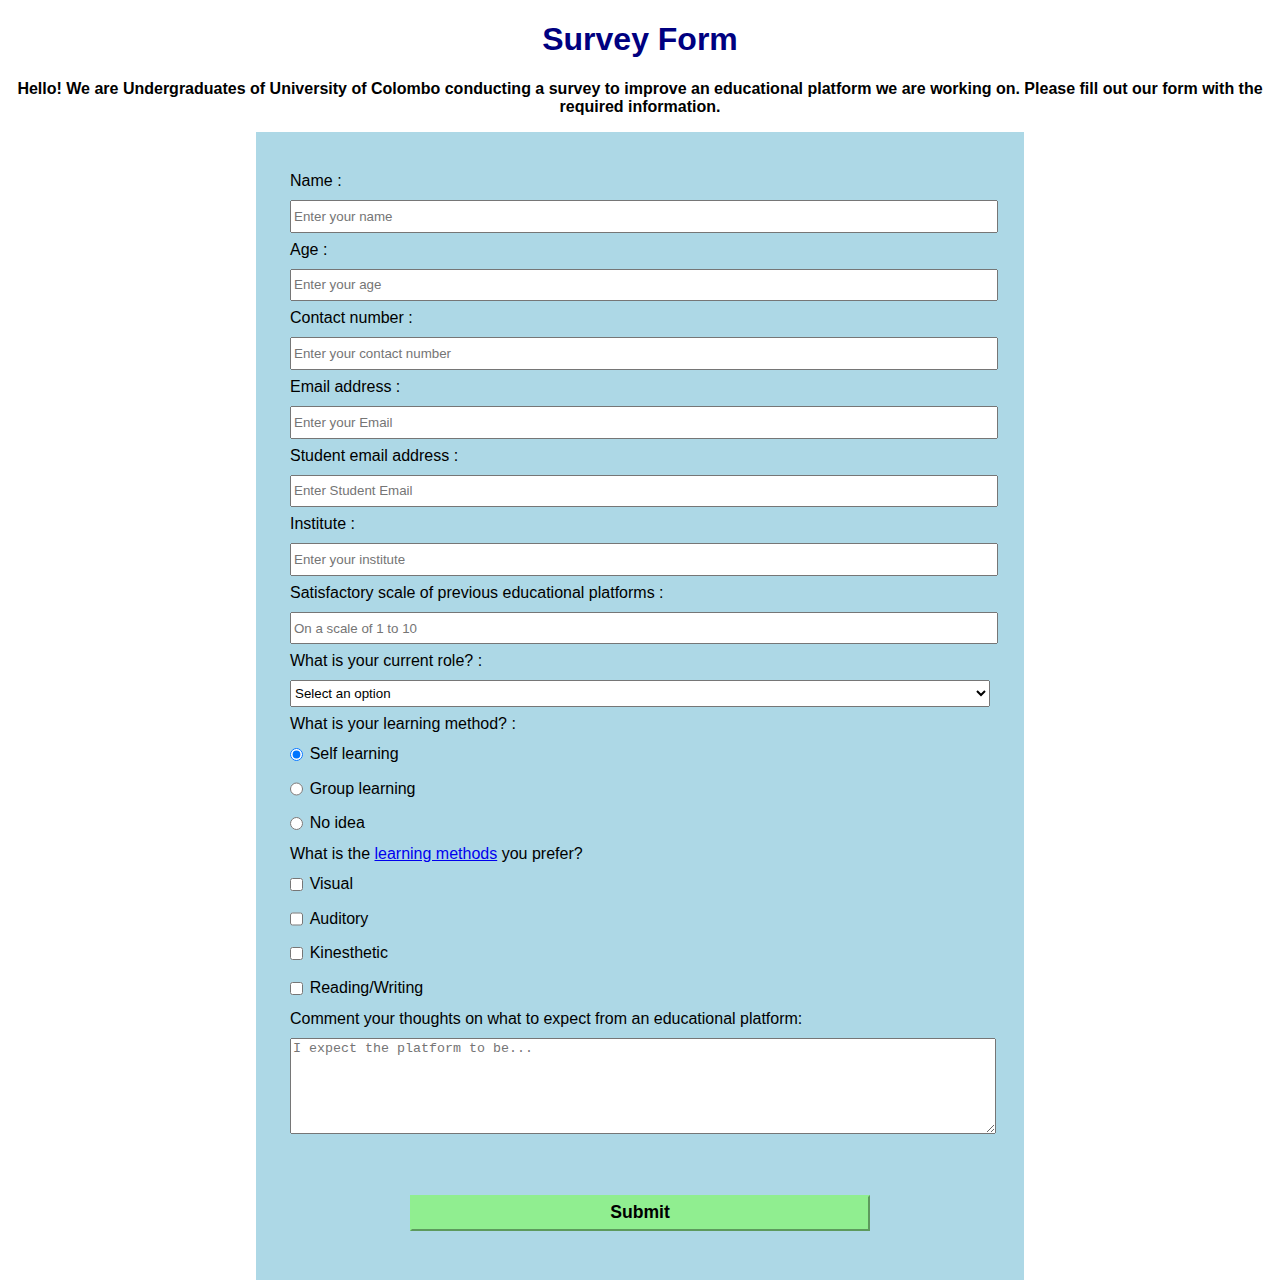
<file: newForm.html>
<!DOCTYPE html>
<html lang="en">
  <head>
    <meta charset="UTF-8">
    <title>Survey Form</title>
    <link rel="stylesheet" href="newForm.css" />
  </head>
  <body>
    <h1 id="title">Survey Form</h1>
    <p id="description">           Hello! We are Undergraduates of University of Colombo conducting a survey to improve an educational platform we are working on.    Please fill out our form with the required information.</p>
    <form id="survey-form">
      <fieldset>

        <label for="name-label" id="name-label"> Name : <input type="text" id="name-label" name="studentName"  placeholder ="Enter your name" required></label>
<label for="number"> Age :<input id="number" name="number" type="number" min="10" max="25" placeholder="Enter your age" required></label>

<label for="number-label" id="number-label"> Contact number :<input id="number-label" name="number-label" type="number"  placeholder="Enter your contact number" required> </label>

<label for="email-label" id="email-label"> Email address : <input type="email" id="email-label" name="personalEmail"  placeholder="Enter your Email" required></label>
<label for="email">Student email address :<input type = "email" id="email" placeholder="Enter Student Email" required></lable>
<label for="institute" >Institute : <input id="institute" name="institute"type="institute"placeholder="Enter your institute"> 


<label for="name">Satisfactory scale of previous educational platforms : <input type = "text" id="name" placeholder="On a scale of 1 to 10" required>



<label for="education-level"> What is your current role? : <select id="dropdown" name="dropdown">

<option value=" " >Select an option</option>
            
            <option value="1">School Student</option>
            <option value="2">University Student</option>
            <option value="3">Full time learner</option>
            <option value="4">Not studying</option>
          </select>
        </label>
 <label for="learning-style">What is your learning method? : </label>       
 <label for="self"><input id="self" value="self" type="radio" name="learning-style" class="inline" checked />Self learning</label>
        <label for="discussion"><input id="discussion" value="discussion" type="radio" name="learning-style" class="inline" />Group learning</label>
    <label for="no-choice"><input id="no-choice" value="no-choice" type="radio" name="learning-style" class ="inline" />No idea</label>
    <label for="methods">What is the <a href="https://bau.edu/blog/types-of-learning-styles/">learning methods</a> you prefer?</label>
      <label for="methods">
        <input class="inline" id="methods" type="checkbox" name="methods" value="visual" />Visual</label>
         <label for="methods">
        <input class="inline" id="methods" type="checkbox" name="methods" value="auditory" />Auditory</label>
         <label for="methods">
        <input class="inline" id="methods" type="checkbox" name="methods" value="kinesthetic" />Kinesthetic</label>
         <label for="methods">
        <input class="inline" id="methods" type="checkbox" name="methods" value = "readOrWrite" />Reading/Writing</label>

 <label for="comment">Comment your thoughts on what to expect from an educational platform:
          <textarea id="comments" name="comment" rows="6" cols="30" placeholder="I expect the platform to be..."></textarea>
        </label>
  
      </fieldset>
      <input id="submit" type="submit" value="Submit" />
    </form>

    </body>
    </html>
</file>
<file: newForm.css>
#title{
  text-align:center;
color: #000080;
}

#description{
  color:black;
text-align:center;
font-weight:bold;
background-color:white;

}

body{
width:100%;
margin:0;  

background-image:url('https://st3.depositphotos.com/3591429/13204/i/450/depositphotos_132044380-stock-photo-graphic-text-and-learning-concept.jpg');
font-family:sans-serif;
font-size:16px;

}

#survey-form{
 width: 60vw;
  max-width: 1100px;
  min-width: 300px;
  margin: 0 auto;
  padding-bottom: 2em;
  background-color:#ADD8E6;
  
}

fieldset {
  border: none;
  padding: 2rem 2rem;

}

label {
  display: block;
  margin: 0.5rem 0;
}

input,textarea {
  margin: 10px 0 0 0;
  width: 100%;
  min-height: 2em;
}
#dropdown {
  margin: 10px 0 0 0;
  width: 100%;
  min-height: 2em;
}
.inline {
  width: unset;
  margin: 0 0.5em 0 0;
  vertical-align: middle;
}

input[type="submit"] {
  display: block;
  width: 60%;
  margin: 1em auto;
  height: 2em;
  font-size: 1.1rem;
  background-color:#90EE90;
  border-color: #90EE90;

font-weight:bold;
  min-width: 300px;
}
</file>
